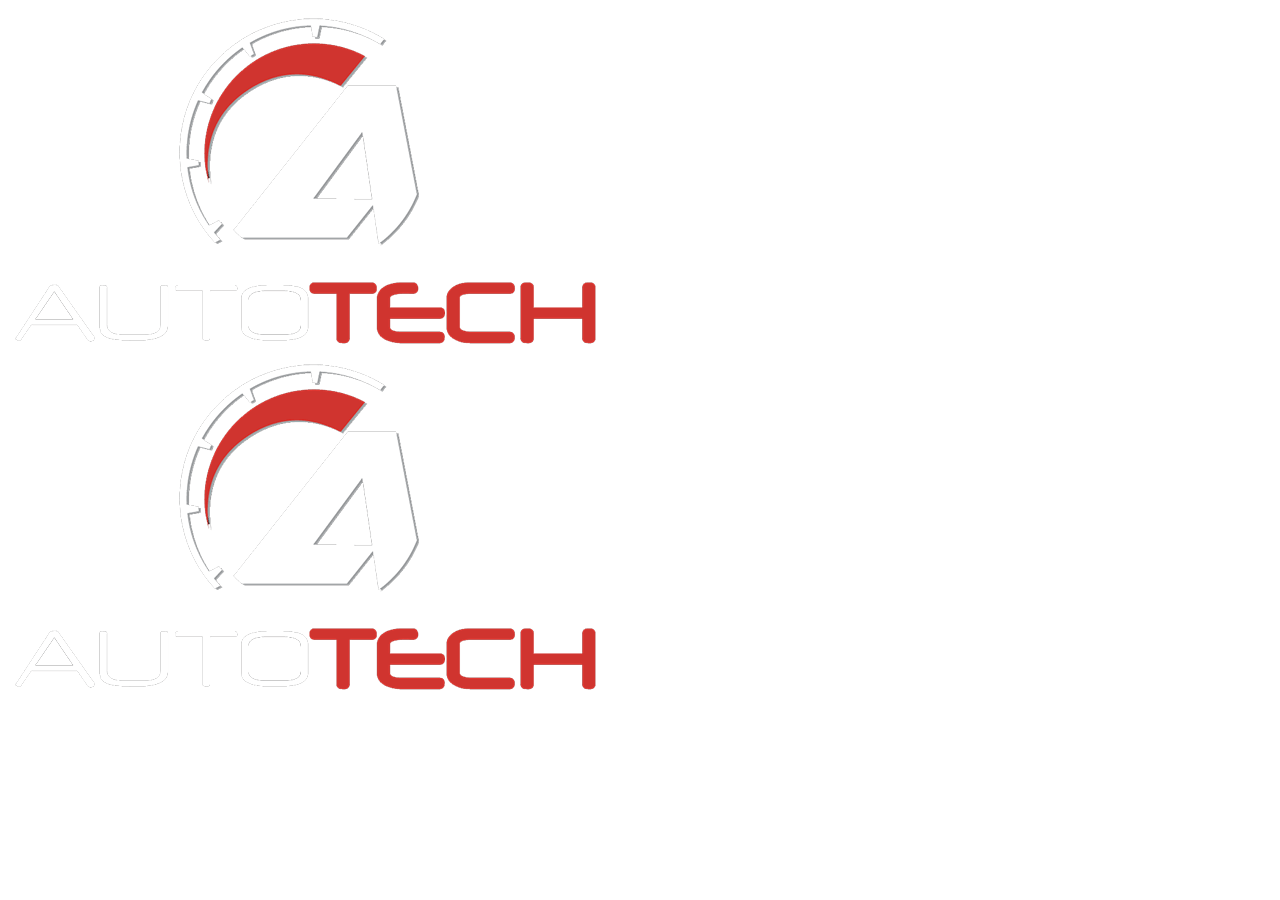
<file: results.html>
<!DOCTYPE html>
<html lang="fr">
<head>
    <meta charset="UTF-8">
    <title>Résultats</title>
    <link rel="icon" href="images/logoicon.png" type="image/png">
</head>
</html>

<div class="logo">
    <a href="https://simoroui.github.io/autotech-reprog/">
        <img src="images/logo.png" alt="Logo" class="logo-img">
    </a>
</div>

<img src="images/logo-min.png" alt="Logo" class="logo-img">
</file>
